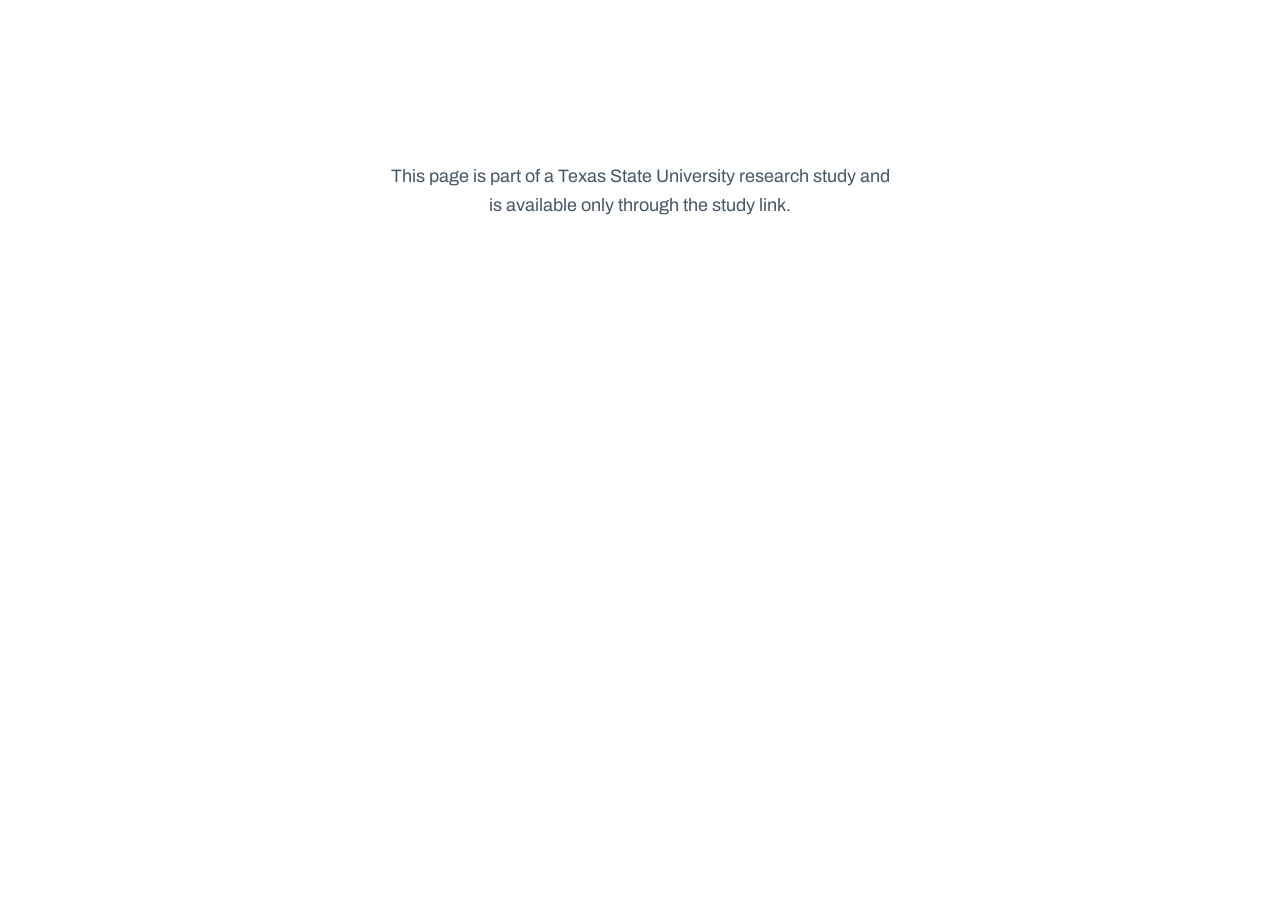
<file: index.html>
<!doctype html>
<html lang="en">
<head>
  <meta charset="utf-8">
  <meta name="viewport" content="width=device-width, initial-scale=1">
  <meta name="robots" content="noindex, nofollow">
  <title>DriveAssist | Halden</title>
  <link rel="stylesheet" href="assets/css/styles.css">
</head>
<body>

  <!-- Shown when the page is opened without a valid study link -->
  <main id="notice" class="notice" hidden>
    <p>This page is part of a Texas State University research study and is available only through the study link.</p>
  </main>

  <div id="site" hidden>
    <header class="site-header">
      <div class="wrap header-row">
        <span class="wordmark" aria-label="Halden Motors">HALDEN <small>MOTORS</small></span>
        <nav class="section-nav" aria-label="Page sections">
          <a href="#overview">Overview</a>
          <a href="#features">Features</a>
          <a href="#where">Where It Works</a>
        </nav>
      </div>
    </header>

    <div class="wrap breadcrumb" aria-label="Breadcrumb">Home <span aria-hidden="true">&rsaquo;</span> Technology <span aria-hidden="true">&rsaquo;</span> DriveAssist</div>

    <main>
      <!-- HERO / OVERVIEW -->
      <section class="hero" id="overview" aria-labelledby="product-title">
        <img class="hero-img" src="assets/img/hero-photo.jpg" alt="Silver crossover vehicle traveling on a divided highway beside mountains and water" width="1600" height="640">
        <div class="hero-shade" aria-hidden="true"></div>
        <div class="wrap hero-text">
          <span class="hero-eyebrow">HALDEN TECHNOLOGY</span>
          <h1 id="product-title">DriveAssist</h1>
          <p class="tagline">Driving assistance for compatible highways.</p>
          <a class="hero-cta" href="#features">Explore Features <span aria-hidden="true">&#8595;</span></a>
        </div>
      </section>

      <section class="block intro-block">
        <div class="wrap">
          <p class="lead">DriveAssist combines adaptive cruise control and lane centering on limited-access divided highways.</p>
        </div>
      </section>

      <!-- WHAT IT DOES (capability section; Condition A statement slot) -->
      <section class="block" id="features" aria-labelledby="what-title">
        <div class="wrap">
          <h2 id="what-title">What DriveAssist Does</h2>
          <div class="features">
            <article class="feature">
              <figure class="diagram-frame"><img class="feature-photo" src="assets/img/acc-photo.jpg" alt="Illustration of two vehicles on a highway with a following-distance visualization"></figure>
              <h3>Adaptive Cruise Control</h3>
              <p>Holds a set speed. Slows down to maintain a following distance behind a detected vehicle ahead. Can slow to a stop behind that vehicle and resume when it moves.</p>
            </article>
            <article class="feature">
              <figure class="diagram-frame"><img class="feature-photo" src="assets/img/lane-photo.jpg" alt="Illustration of a vehicle between highlighted lane markings"></figure>
              <h3>Lane Centering</h3>
              <p>Applies steering assistance to help center the vehicle in a detected lane, using visible lane markings.</p>
            </article>
          </div>
          <div class="slot" id="slot-main"></div>
        </div>
      </section>

      <!-- WHERE IT WORKS -->
      <section class="block" id="where" aria-labelledby="where-title">
        <div class="wrap split">
          <div>
            <h2 id="where-title">Where It Works</h2>
            <p>DriveAssist is available only on limited-access divided highways, with on- and off-ramps and no intersections. It requires clearly visible lane markings on both sides of the lane. It is not available on city streets or roads with intersections.</p>
          </div>
          <figure class="diagram-frame"><img class="feature-photo" src="assets/img/highway-photo.jpg" alt="Divided highway with multiple lanes and an exit sign"></figure>
        </div>
      </section>

      <!-- SYSTEM LIMITATIONS -->
      <section class="block" id="limits" aria-labelledby="limits-title">
        <div class="wrap">
          <h2 id="limits-title">System Limitations</h2>
          <p class="lead">DriveAssist may not perform correctly in these situations.</p>
          <div class="limits">
            <div class="limit">
              <svg class="icon" viewBox="0 0 48 48" aria-hidden="true"><rect x="8" y="20" width="22" height="12" rx="3" fill="none" stroke="currentColor" stroke-width="2.5"/><circle cx="13" cy="35" r="2.5" fill="currentColor"/><circle cx="25" cy="35" r="2.5" fill="currentColor"/><path d="M38 40V14" stroke="currentColor" stroke-width="2.5" stroke-linecap="round"/><path d="M38 8l6 6-6 6-6-6z" fill="none" stroke="currentColor" stroke-width="2.5" stroke-linejoin="round"/></svg>
              <h3>Road and traffic</h3>
              <ul>
                <li>Does not change lanes, take exits, or merge.</li>
                <li>Does not respond to traffic lights or stop signs.</li>
                <li>May not respond to stopped vehicles, pedestrians, cyclists, animals, or road debris.</li>
                <li>Does not recognize work zones or emergency vehicles.</li>
              </ul>
            </div>
            <div class="limit">
              <svg class="icon" viewBox="0 0 48 48" aria-hidden="true"><path d="M10 42c4-10 8-18 14-24s10-10 12-12" fill="none" stroke="currentColor" stroke-width="2.5" stroke-linecap="round" stroke-dasharray="4 6"/><path d="M22 42c3-8 7-14 12-19" fill="none" stroke="currentColor" stroke-width="2.5" stroke-linecap="round"/></svg>
              <h3>Lane markings and curves</h3>
              <ul>
                <li>May not work with faded, missing, or confusing lane markings.</li>
                <li>Applies limited steering on sharp curves.</li>
              </ul>
            </div>
            <div class="limit">
              <svg class="icon" viewBox="0 0 48 48" aria-hidden="true"><path d="M14 30a8 8 0 0 1 1-16 11 11 0 0 1 21 3 7 7 0 0 1-1 13z" fill="none" stroke="currentColor" stroke-width="2.5" stroke-linejoin="round"/><path d="M16 36l-2 5M24 36l-2 5M32 36l-2 5" stroke="currentColor" stroke-width="2.5" stroke-linecap="round"/></svg>
              <h3>Weather and visibility</h3>
              <ul>
                <li>May not work correctly in heavy rain, snow, fog, or glare.</li>
                <li>Requires a clean, unobstructed camera and radar.</li>
              </ul>
            </div>
          </div>
        </div>
      </section>

      <!-- LEARN MORE: four independent, identical FAQ controls in both conditions -->
      <section class="block" id="learn" aria-labelledby="learn-title">
        <div class="wrap narrow">
          <h2 id="learn-title">Learn More</h2>
          <div class="accordion" id="faq-list">
            <div class="faq-item">
              <button class="acc-toggle" id="faq1-toggle" aria-expanded="false" aria-controls="faq1-panel"><span>What is DriveAssist?</span><svg class="chev" viewBox="0 0 24 24" aria-hidden="true"><path d="M6 9l6 6 6-6" fill="none" stroke="currentColor" stroke-width="2" stroke-linecap="round" stroke-linejoin="round"/></svg></button>
              <div class="acc-panel" id="faq1-panel" role="region" aria-labelledby="faq1-toggle" hidden>
                <div class="slot" id="slot-learn"></div>
                <p>DriveAssist is a driving assistance feature that combines adaptive cruise control and lane centering on compatible highways.</p>
              </div>
            </div>
            <div class="faq-item">
              <button class="acc-toggle" id="faq2-toggle" aria-expanded="false" aria-controls="faq2-panel"><span>How does DriveAssist work?</span><svg class="chev" viewBox="0 0 24 24" aria-hidden="true"><path d="M6 9l6 6 6-6" fill="none" stroke="currentColor" stroke-width="2" stroke-linecap="round" stroke-linejoin="round"/></svg></button>
              <div class="acc-panel" id="faq2-panel" role="region" aria-labelledby="faq2-toggle" hidden><p>DriveAssist combines adaptive cruise control and lane centering. Adaptive cruise control helps maintain a set speed and following distance. Lane centering provides steering assistance using visible lane markings.</p></div>
            </div>
            <div class="faq-item">
              <button class="acc-toggle" id="faq3-toggle" aria-expanded="false" aria-controls="faq3-panel"><span>Where is DriveAssist available?</span><svg class="chev" viewBox="0 0 24 24" aria-hidden="true"><path d="M6 9l6 6 6-6" fill="none" stroke="currentColor" stroke-width="2" stroke-linecap="round" stroke-linejoin="round"/></svg></button>
              <div class="acc-panel" id="faq3-panel" role="region" aria-labelledby="faq3-toggle" hidden><p>On limited-access divided highways with clearly visible lane markings. It is not available on city streets or roads with intersections.</p></div>
            </div>
            <div class="faq-item">
              <button class="acc-toggle" id="faq4-toggle" aria-expanded="false" aria-controls="faq4-panel"><span>How does DriveAssist detect lanes?</span><svg class="chev" viewBox="0 0 24 24" aria-hidden="true"><path d="M6 9l6 6 6-6" fill="none" stroke="currentColor" stroke-width="2" stroke-linecap="round" stroke-linejoin="round"/></svg></button>
              <div class="acc-panel" id="faq4-panel" role="region" aria-labelledby="faq4-toggle" hidden><p>A camera behind the windshield reads the painted lane markings on both sides of the lane. When markings are faded or hidden, lane centering may not be available.</p></div>
            </div>
          </div>
        </div>
      </section>

      <!-- CONTINUE -->
      <section class="block end" id="end">
        <div class="wrap">
          <button class="btn-primary" id="continue">Continue to the questions</button>
        </div>
      </section>
    </main>

    <footer class="site-footer">
      <div class="wrap footer-row">
        <span class="wordmark small">HALDEN <small>MOTORS</small></span>
        <span>&copy; 2026 Halden Motors</span>
      </div>
    </footer>
  </div>

  <!--
    CANONICAL RESPONSIBILITY STATEMENT (manipulated block).
    Inserted exactly once by app.js: into #slot-main (Adjacent) or #slot-learn (Separated).
    Do not edit wording here without updating CANONICAL_STATEMENT in app.js.
  -->
  <template id="tpl-statement">
    <div class="info-card" id="statement" data-block="statement">
      <p><strong>You are always the driver.</strong> DriveAssist does not make your vehicle self-driving. Keep your hands on the wheel and your eyes on the road. Watch for traffic and hazards the system may not detect. Be ready to steer and brake at any moment, even without a warning.</p>
    </div>
  </template>

  <!-- Internal comparison only (layout=swap, development builds). Not part of the primary design. -->
  <template id="tpl-sensor">
    <div class="info-card" id="sensor" data-block="sensor">
      <p><strong>DriveAssist uses a camera and a radar.</strong> The camera sits behind the windshield and reads the lane markings ahead. The radar sits in the front of the vehicle. It measures the distance and speed of the vehicle ahead. Together, they guide speed and steering on compatible highways.</p>
    </div>
  </template>

  <script src="assets/js/config.js"></script>
  <script src="assets/js/app.js"></script>
</body>
</html>
</file>
<file: assets/css/styles.css>
/* DriveAssist study stimulus v2 — shared by both conditions. See DESIGN.md. */

@font-face {
  font-family: "Archivo";
  src: url("../fonts/archivo.woff2") format("woff2");
  font-weight: 100 900;
  font-stretch: 62% 125%;
  font-display: swap;
}

:root {
  --ink: #15212b;
  --steel: #4f5d68;
  --line: #d8dee3;
  --mist: #f2f4f6;
  --paper: #ffffff;
  --accent: #1d5c63;
  --wrap: 1200px;
  --text: 760px;
  --card: 720px;      /* statement card width, identical in both positions */
}

* { box-sizing: border-box; }
html { -webkit-text-size-adjust: 100%; scroll-behavior: smooth; }

body {
  margin: 0;
  background: var(--paper);
  color: var(--ink);
  font-family: "Archivo", system-ui, sans-serif;
  font-stretch: 100%;
  font-size: 18px;
  line-height: 1.65;
}

.wrap { max-width: var(--wrap); margin: 0 auto; padding: 0 40px; }
.wrap.narrow > * { max-width: var(--text); }

h1, h2, h3 { margin: 0; color: var(--ink); }
h1, h2 { font-stretch: 118%; font-weight: 650; letter-spacing: -0.01em; }
h2 { font-size: 36px; line-height: 1.2; margin-bottom: 24px; }
h3 { font-size: 22px; line-height: 1.3; font-weight: 640; margin-bottom: 8px; }
p { margin: 0 0 14px; max-width: 68ch; }
figure { margin: 0; }

/* Header */
.site-header { border-bottom: 1px solid var(--line); background: var(--paper); }
.header-row { height: 72px; display: flex; align-items: center; justify-content: space-between; }
.wordmark { font-stretch: 125%; font-weight: 700; font-size: 20px; letter-spacing: 0.32em; }
.wordmark.small { font-size: 16px; }
.section-nav { display: flex; gap: 36px; }
.section-nav a { color: var(--ink); text-decoration: none; font-size: 16px; font-weight: 550; padding: 6px 0; }
.section-nav a:hover { text-decoration: underline; text-underline-offset: 4px; }

.breadcrumb { font-size: 16px; color: var(--steel); padding-top: 14px; padding-bottom: 14px; }

/* Hero */
.hero { position: relative; height: 600px; overflow: hidden; background: #1d2a35; }
.hero-img { position: absolute; inset: 0; width: 100%; height: 100%; object-fit: cover; object-position: center 70%; }
.hero-shade { position: absolute; inset: 0; background: linear-gradient(to top, rgba(10,16,22,.78) 0%, rgba(10,16,22,.35) 38%, rgba(10,16,22,0) 62%); }
.hero-text { position: relative; height: 100%; display: flex; flex-direction: column; justify-content: flex-end; padding-bottom: 56px; }
.hero h1 { color: #fff; font-size: 68px; line-height: 1.02; }
.tagline { color: #fff; font-size: 24px; line-height: 1.35; margin: 12px 0 0; }

/* Sections */
.block { border-top: 1px solid var(--line); padding: 72px 0; }
.intro-block { border-top: 0; padding: 48px 0 56px; }
.lead { font-size: 20px; line-height: 1.6; color: var(--steel); margin-bottom: 32px; }
.intro-block .lead { color: var(--ink); margin-bottom: 0; }
section[id] { scroll-margin-top: 16px; }

.features { display: grid; grid-template-columns: 1fr 1fr; gap: 56px; }
.diagram-frame { margin-bottom: 24px; border-radius: 6px; overflow: hidden; background: var(--mist); }
.diagram { display: block; width: 100%; height: auto; }

.split { display: grid; grid-template-columns: 1fr 1fr; gap: 56px; align-items: center; }
.split .diagram-frame { margin-bottom: 0; }

.icon { width: 44px; height: 44px; color: var(--accent); display: block; margin-bottom: 16px; }
.limits { display: grid; grid-template-columns: repeat(3, 1fr); gap: 48px; }
.limit ul { margin: 0; padding-left: 20px; }
.limit li { margin-bottom: 10px; }

/* Statement slots and card (identical styling and width in both positions) */
.slot:empty { display: none; }
#slot-main { margin-top: 48px; }
#slot-learn { margin-bottom: 32px; }

.info-card {
  max-width: var(--card);
  background: var(--mist);
  border-left: 4px solid var(--ink);
  border-radius: 4px;
  padding: 24px 28px;
  font-size: 18px;
  line-height: 1.65;
}
.info-card p { margin: 0; max-width: none; }

/* Accordion */
.accordion { border-top: 1px solid var(--line); border-bottom: 1px solid var(--line); }
.acc-toggle {
  width: 100%;
  display: flex; align-items: center; justify-content: space-between;
  padding: 22px 0;
  background: none; border: 0; cursor: pointer;
  font: inherit; font-size: 20px; font-weight: 600; color: var(--ink);
  text-align: left;
}
.acc-toggle:hover span { text-decoration: underline; text-underline-offset: 4px; }
.chev { width: 24px; height: 24px; transition: transform 160ms ease; }
.acc-toggle[aria-expanded="true"] .chev { transform: rotate(180deg); }
.acc-panel { padding: 8px 0 32px; }
.faq h3 { font-size: 19px; margin-top: 22px; }
.faq h3:first-child { margin-top: 0; }

/* Continue */
.end { padding: 56px 0 72px; }
.btn-primary {
  background: var(--ink); color: #fff;
  border: 0; border-radius: 4px;
  padding: 16px 32px;
  font: inherit; font-size: 17px; font-weight: 600;
  cursor: pointer;
}
.btn-primary:hover { background: #24384a; }

/* Focus visibility */
a:focus-visible, button:focus-visible { outline: 3px solid var(--accent); outline-offset: 3px; }

/* Footer */
.site-footer { background: var(--ink); color: #c9d2d9; padding: 32px 0; font-size: 16px; }
.footer-row { display: flex; align-items: center; justify-content: space-between; }
.site-footer .wordmark { color: #fff; }

/* Notice for visitors without a study link */
.notice { max-width: 560px; margin: 18vh auto; padding: 0 24px; text-align: center; color: var(--steel); }

/* Narrow screens (study is desktop/laptop only; fallback) */
@media (max-width: 900px) {
  .features, .limits, .split { grid-template-columns: 1fr; gap: 32px; }
  .hero { height: 420px; }
  .hero h1 { font-size: 46px; }
  .wrap { padding: 0 20px; }
  .section-nav { gap: 18px; }
}

@media (prefers-reduced-motion: reduce) {
  html { scroll-behavior: auto; }
  .chev { transition: none; }
}

/* ---------- Test mode only (development builds, ?test=1) ---------- */
.test-panel {
  position: fixed; right: 16px; bottom: 16px; z-index: 50;
  width: 340px; max-height: 70vh; overflow: auto;
  background: #0f1720; color: #e6edf3;
  font: 12px/1.5 ui-monospace, Menlo, Consolas, monospace;
  border-radius: 6px; padding: 12px 14px;
  box-shadow: 0 6px 24px rgba(0,0,0,.25);
}
.test-panel b { color: #fff; }
.test-panel .ok { color: #7ee2a8; }
.test-panel .bad { color: #ff9b8f; }
.test-panel hr { border: 0; border-top: 1px solid #2a3642; margin: 8px 0; }

/* v3 automotive visual refresh — identical across both randomized conditions */
:root { --ink:#142537; --steel:#475767; --mist:#eef2f5; --accent:#0d5669; --wrap:1260px; --card:960px; }
body {font-size:18px; line-height:1.62;}
.site-header {position:relative; z-index:5; box-shadow:0 1px 8px rgba(10,22,30,.07);}
.header-row {height:78px;}
.wordmark {display:inline-flex;flex-direction:column;gap:0;line-height:1.1;letter-spacing:.27em;}
.wordmark small {font-size:9px;letter-spacing:.32em;font-weight:500;margin-top:5px;}
.section-nav a {font-weight:600;}
.breadcrumb {font-size:13px;padding-top:12px;padding-bottom:12px;}
.hero {height:575px;background:#1a2c38;}
.hero-img {object-position:70% 52%;filter:saturate(.85);}
.hero-shade {background:linear-gradient(90deg,rgba(9,22,32,.89) 0%,rgba(9,22,32,.72) 35%,rgba(9,22,32,.04) 85%);}
.hero-text {justify-content:center;align-items:flex-start;padding-bottom:0;}
.hero-eyebrow {font-size:13px;letter-spacing:.18em;color:#e5edf2;font-weight:600;margin-bottom:14px;}
.hero h1 {font-size:clamp(58px,6.5vw,88px);font-weight:720;letter-spacing:-.035em;}
.tagline {font-size:23px;max-width:490px;}
.hero-cta {display:inline-flex;gap:28px;align-items:center;margin-top:25px;padding:12px 22px;border-radius:5px;background:#fff;color:#142537;text-decoration:none;font-weight:650;font-size:15px;}
.hero-cta:hover {background:#e9f0f4;}
.block {padding:78px 0;}
.intro-block {padding:40px 0 46px;background:#f7f9fa;}
.features {gap:32px;}
.feature-photo {display:block;width:100%;height:270px;object-fit:cover;}
.diagram-frame {border-radius:8px;box-shadow:0 6px 20px rgba(18,34,45,.07);}
.features h3 {margin-top:12px;}
.features p {font-size:17px;}
#where {background:#f5f7f8;}
#where .feature-photo {height:320px;}
#limits .limit {padding-top:10px;}
#learn {background:#fbfcfd;}
.info-card {background:#edf2f6;border-left:5px solid #12384a;border-radius:5px;}
.site-footer {padding:42px 0;background:#122636;}
@media (max-width:900px){.hero {height:470px}.hero-text{justify-content:center}.hero h1{font-size:52px}.hero-img{object-position:60% 50%}.hero-shade{background:linear-gradient(90deg,rgba(9,22,32,.88),rgba(9,22,32,.25))}.feature-photo{height:230px}.section-nav{gap:12px}.section-nav a{font-size:13px}}

/* v4: independent FAQ rows, compact capability-to-statement adjacency */
.faq-item + .faq-item { border-top: 1px solid var(--line); }
.faq-item .acc-panel { padding: 4px 0 28px; }
.faq-item .acc-panel p { margin: 0; max-width: 72ch; }
.faq-item .acc-toggle { min-height: 68px; }
#slot-main { margin-top: 32px; }
#slot-learn { margin-bottom: 24px; }
/* Study design review can compare image height by adding ?img=230 in development. */
body[data-img-height="230"] .features .feature-photo { height:230px; }
.device-notice { max-width:620px; margin:18vh auto; padding:25px; text-align:center; }
</file>
